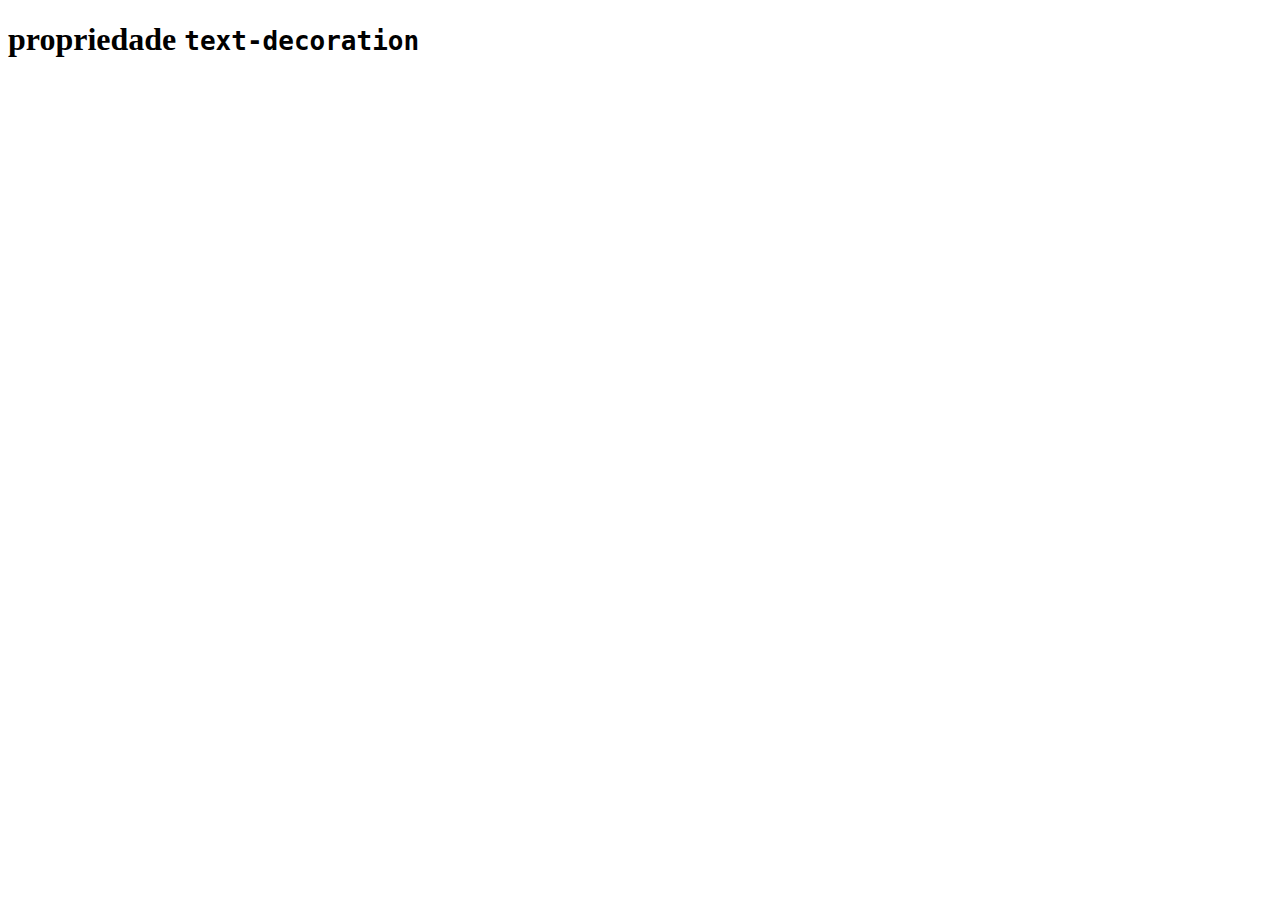
<file: Text-transforme.html>
<!DOCTYPE html>
<html lang="en">
<head>
    <meta charset="UTF-8">
    <meta name="viewport" content="width=device-width, initial-scale=1.0">
    <title>Document</title>
    <style>
        h1 + p{
            text-decoration: overline;
        }
    </style>


</head>
<body>
    <h1>propriedade <code>text-decoration</code></h1>
</body>
</html>
</file>
